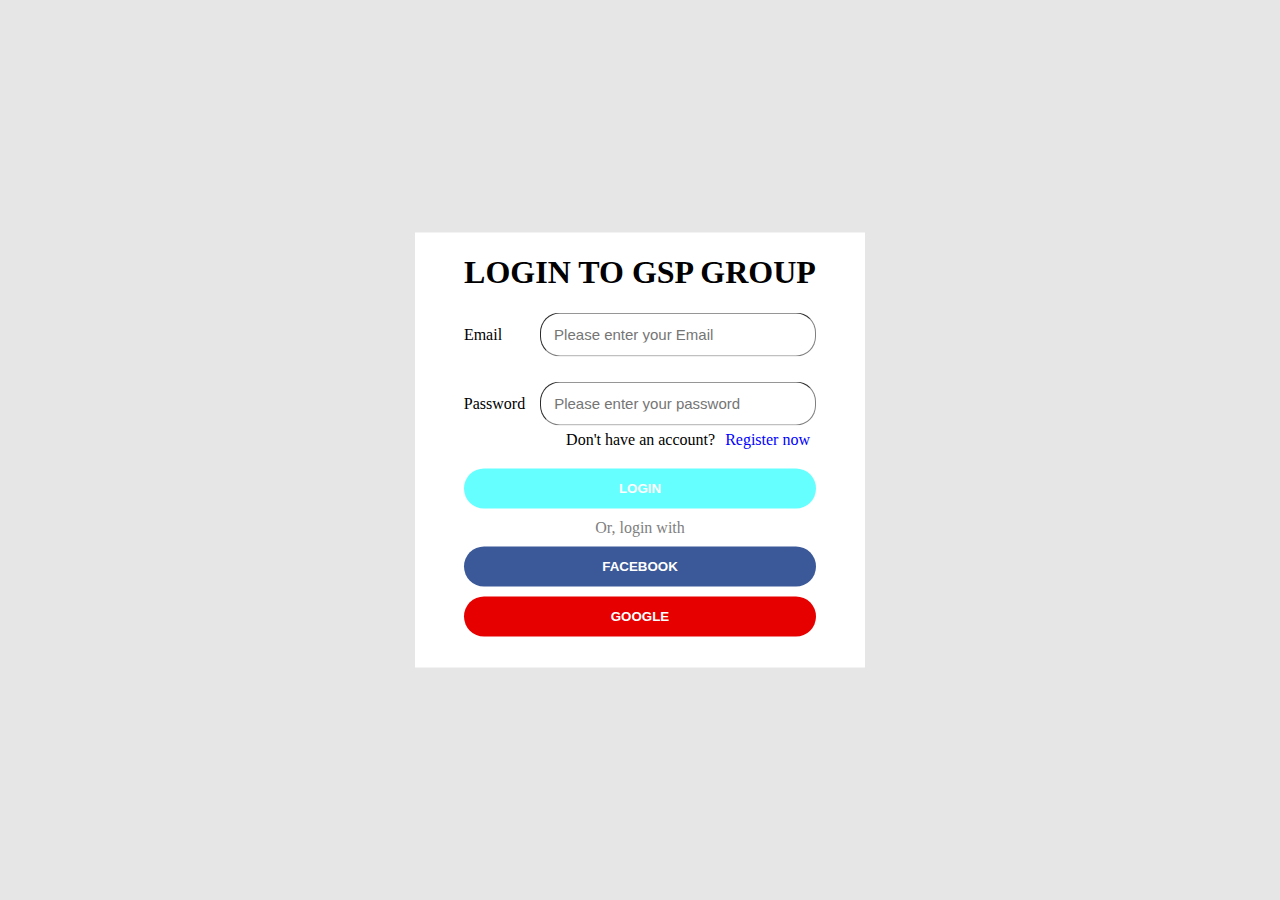
<file: index.html>
<!DOCTYPE html>
<html lang="en-US">
    <head>
        <meta charset="UTF-8">
        <title>Login</title>
        <link rel="stylesheet" type="text/css" href="css/login.css">
        <link rel="stylesheet" type="text/css" href="css/admins.css">
        <link rel="stylesheet" type="text/css" href="css/index.css">
        <link rel="stylesheet" type="text/css" href="css/changePassword.css">
        <link rel="stylesheet" type="text/css" href="jquery_app/3rdparty/fontawesome.css">
        <script src="jquery_app/3rdparty/jquery-3.4.1.js"></script>
        <script src="jquery_app/controllers/SecurityController.js"></script>
        <script src="jquery_app/controllers/AdminController.js"></script>
        <script src="jquery_app/controllers/UserController.js"></script>
        <script src="jquery_app/common/Starter.js"></script>
        <script src="jquery_app/3rdparty/sammy.js"></script>
        <script>
            const users = [
                    {
                        id: 1,
                        email: 'caobathanhsang@gmail.com',
                        password: '12345678',
                        firstName: 'Sang',
                        lastName: 'Cao'
                    }
                ]
        </script>
        <script>
            const admins = [
                    { "email": "admin1@tech3s-mentor.com", "firstName": "AdminF1", "lastName": "L", "phone": "+84909123452" },
                    { "email": "admin2@tech3s-mentor.com", "firstName": "AdminF2", "lastName": "L", "phone": "+84909123453" },
                    { "email": "admin3@tech3s-mentor.com", "firstName": "AdminF3", "lastName": "L", "phone": "+84909123454" },
                    { "email": "admin4@tech3s-mentor.com", "firstName": "AdminF4", "lastName": "L", "phone": "+84909123455" }
                ];
        </script>
        <script>
            var sammyApp = Sammy("#content", function() {
                this.get("#/", function() {

                });
                this.get("#/home", function() {
                    $('#home').addClass('active');
                    $('#admin').removeClass('active');
                });
                this.get("#/admins", function() {
                    $('#home').removeClass('active');
                    $('#admin').addClass('active');
                });
                this.get("#/member", function() {

                });
            });
            $(function() {
                sammyApp.run("#/");
            })
        </script>
    </head>
    <body>
        <div id="content">
            <section id="login" class="section active">
                <form id="box">
                    <h1 id="hello">LOGIN TO GSP GROUP</h1>
                    <div id="emailWrapper">
                        <div id="emailText">Email</div>
                        <input id="emailInput" placeholder="Please enter your Email" type="text" style="font-size:15px;" />
                    </div>
                    <div id="passwordWrapper">
                        <div id="passwordText">Password</div>
                        <input id="passwordInput" placeholder="Please enter your password" type="password"
                            style="font-size:15px;" />
                    </div>
                    <div id="registerWrapper">
                        <div id="donotRegisterText">Don't have an account?</div>
                        <div id="registerText">Register now</div>
                    </div>
                    <button id="btnLogin" data-action="Login" data-controller="SecurityController">
                        LOGIN
                    </button>
                    <div id="orText">Or, login with</div>
                    <button id="btnFacebookLogin">
                        FACEBOOK
                    </button>
                    <br>
                    <button id="btnGoogleLogin">
                        GOOGLE
                    </button>
                </form>
            </section>
            <section id="page" class="section">
                <div id="fullpage">
                    <div class="nav-bar">
                        <fieldset>
                            <ul>
                                <li>
                                    <a href="#/home" data-action="Home" data-controller="NavigationController">Home</a>
                                </li>
                                <li>
                                    <a href="#/admins" data-action="Admin" data-controller="NavigationController">Admins</a>
                                </li>
                                <li>
                                    <a href="#/member" data-action="Member" data-controller="NavigationController">Members</a>
                                </li>
                                <li>
                                    <a href="#/logout" data-action="Logout" data-controller="SecurityController">Logout</a>
                                </li>
                            </ul>
                        </fieldset>
                    </div>
                    <div id="home-page" class="container">
                        <div id="home" class="section active">
                            <h2>GSP Homepage</h2>
                        </div>
                        <div id="admin" class="section">
                            <div id="admins-manager">
                                <fieldset>
                                    <legend class="mg-left-15px">Admin Management</legend>
                                    <div class="mg-top-15px mg-left-15px" id="header">
                                        <label>Search:</label><input type="text" class="mg-left-15px" data-action="Search" data-controller="AdminController"
                                            id="searchInput">
                                        <button id="btnChangePassword" data-action="ChangePassword" data-controller="UserController">
                                            Change Password
                                        </button>
                                    </div>
                                    <div class="mg-top-15px mg-left-15px">
                                        <table id="adminList" class="tblAdmin">
                                            <thead class="thead-light">
                                                <tr>
                                                    <th scope="col">#</th>
                                                    <th scope="col">email</th>
                                                    <th scope="col">Full name</th>
                                                    <th scope="col">Phone</th>
                                                </tr>
                                            </thead>
                                            <tbody>
                                                <tr th:each="user: ${json_data}">
                                                    <td th:text="${user.id}"></td>
                                                    <td th:text="${user.email}"></td>
                                                    <td th:text="${user.firstName} ${user.lastName}"></td>
                                                    <td th:text="${user.phone}"></td>
                                                </tr>
                                            </tbody>
                                        </table>
                                    </div>
                                    <div class="mg-top-15px mg-left-15px">
                                        <button data-action="First" data-controller="AdminController">First</button>
                                        <button data-action="Previous" data-controller="AdminController">Previous</button>
                                        Current Page:<input type="text" class="current-page-width" value="1"
                                            data-action="CurrentPage" data-controller="AdminController">
                                        / <span id="total-page">1</span>
                                        | Page Size:
                                        <select id="page-size" data-action="ChangePageSize" data-controller="AdminController">
                                            <option value="2">2</option>
                                            <option value="4">4</option>
                                            <option value="8">8</option>
                                            <option value="16">16</option>
                                            <option value="32">32</option>
                                        </select>
                                        <button data-action="Next" data-controller="AdminController">Next</button>
                                        <button data-action="Last" data-controller="AdminController">Last</button>
                                    </div>
                                    <div class="mg-top-15px mg-bottom-15px mg-left-15px">
                                        <button data-action="Create" data-controller="AdminController">New</button>
                                    </div>
                                </fieldset>
                            </div>
                            <div id="admins-edit">
                                <fieldset>
                                    <legend class="mg-left-15px">Admin Edit</legend>
                                    <table class="mg-top-15px mg-left-15px">
                                        <tr>
                                            <td class="lable-info">Email:</td>
                                            <td><input type="text"></td>
                                        </tr>
                                        <tr>
                                            <td class="lable-info">Comfirmed Email:</td>
                                            <td><input type="text"></td>
                                        </tr>
                                        <tr>
                                            <td class="lable-info">Password:</td>
                                            <td><input type="text"></td>
                                        </tr>
                                        <tr>
                                            <td class="lable-info">Comfirmed Password:</td>
                                            <td><input type="text"></td>
                                        </tr>
                                        <tr>
                                            <td class="lable-info">First Name:</td>
                                            <td><input type="text"></td>
                                        </tr>
                                        <tr>
                                            <td class="lable-info">Last Name:</td>
                                            <td><input type="text"></td>
                                        </tr>
                                        <tr>
                                            <td class="lable-info">Phone:</td>
                                            <td><input type="text"></td>
                                        </tr>
                                    </table>
                                    <div class="mg-top-15px mg-bottom-15px mg-left-15px">
                                        <button data-action="Save" data-controller="AdminController">Save</button>
                                        <button data-action="Cancel" data-controller="AdminController">Cancel</button>
                                    </div>
                                </fieldset>
                            </div>
                        </div>
                        <div id="member" class="section"></div>
                    </div>
                </div>
            </section>
            <section id="changePassword" class="section active">
                <form id="changePasswordBox">
                    <h1 id="title">Change user password</h1>
                    <div id="currentPasswordWrapper"> 
                        <div id="currentPasswordText">Current password</div>
                        <input id="currentPasswordInput" type="password" style="font-size: 15px;"/>
                    </div>
                    <div id="newPasswordWrapper">
                        <div id="newPasswordText">New password</div>
                        <input id="newPasswordInput" type="password" style="font-size: 15px;"/>
                    </div>
                    <div id="confirmPasswordWrapper">
                        <div id="confirmPasswordText">Confirm password</div>
                        <input id="confirmPasswordInput" type="password" style="font-size: 15px;"/>
                    </div>
                    <div id="buttonWrapper">
                        <button id="btnClose" data-action="Close" data-controller="UserController">
                            Close
                        </button>
                        <button id="btnSave">
                            Save
                        </button>
                    </div>
                </form>
            </section>
        </div>
    </body>
</html>
</file>
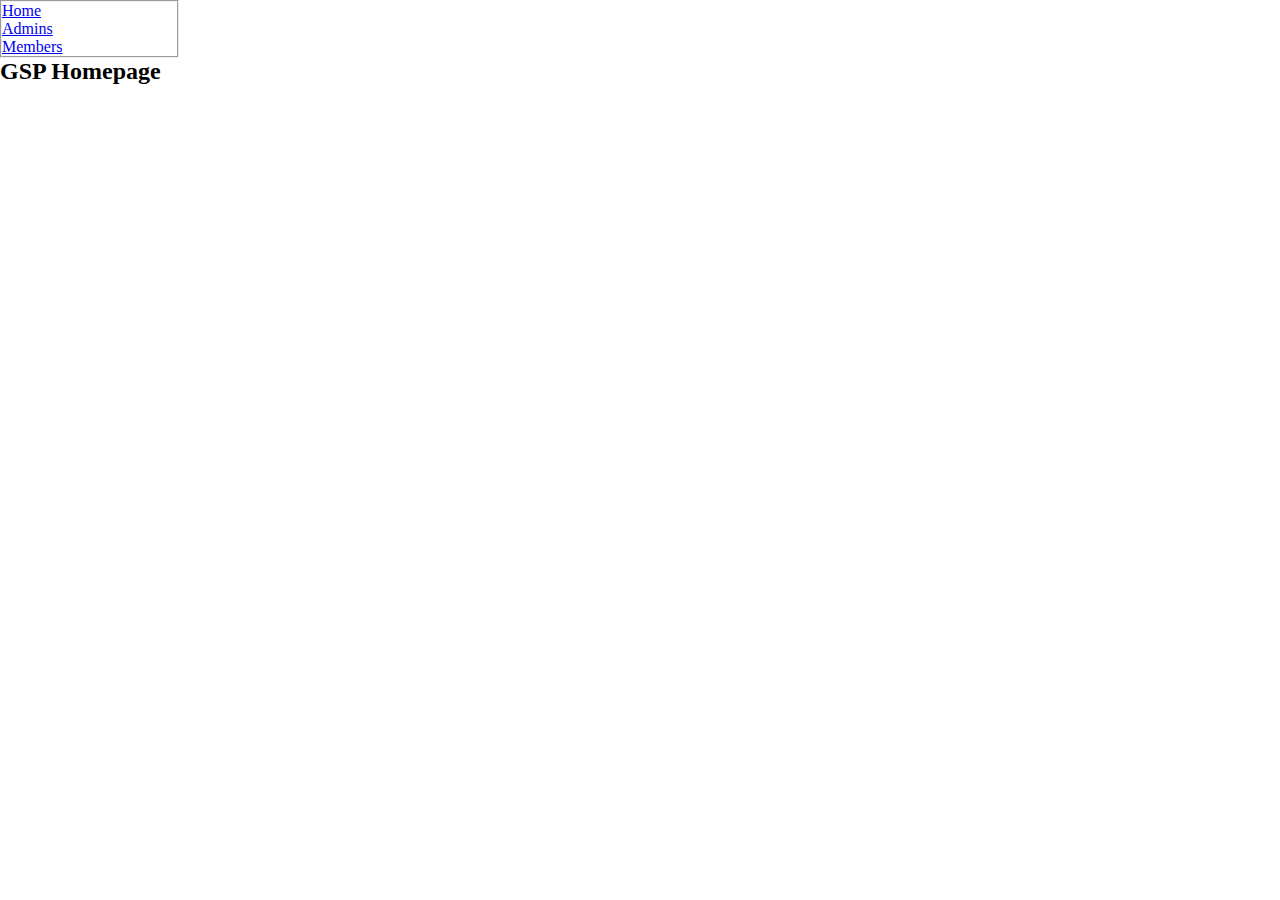
<file: admin/index.html>
<!DOCTYPE html>
<html lang="en">

<head>
    <meta charset="UTF-8">
    <meta name="viewport" content="width=device-width, initial-scale=1.0">
    <meta http-equiv="X-UA-Compatible" content="ie=edge">

    <link rel="stylesheet" type="text/css" href="resources/css/styles.css">

    <script src="https://ajax.googleapis.com/ajax/libs/jquery/3.4.1/jquery.min.js"></script>
    <script src="resources/js/site.js"></script>
    <script src="resources/js/controller/NavigationController.js"></script>
    <script src="resources/js/controller/AdminController.js"></script>

    <title>GSP</title>
</head>

<body>
    <section> 
        <div class="nav-bar">
            <fieldset>
                <ul>
                    <li>
                        <a href="#" data-action="Home" data-controller="NavigationController">Home</a>
                    </li>
                    <li>
                        <a href="#" data-action="Admin" data-controller="NavigationController">Admins</a>
                    </li>
                    <li>
                        <a href="#" data-action="Member" data-controller="NavigationController">Members</a>
                    </li>
                </ul>
            </fieldset>
        </div>
        <div class="container">
            <div id="home" class="section active">
                <h2>GSP Homepage</h2>
            </div>
            <div id="admin" class="section">
                <div id="admins-manager">
                    <fieldset>
                        <legend class="mg-left-15px">Admin Management</legend>
                        <div class="mg-top-15px mg-left-15px">
                            <label>Search:</label><input type="text" class="mg-left-15px" data-action="Search"
                                data-controller="AdminController">
                        </div>
                        <div class="mg-top-15px mg-left-15px">
                            <table id="tblAdmin"></table>
                        </div>
                        <div class="mg-top-15px mg-left-15px">
                            <button data-action="First" data-controller="AdminController">First</button>
                            <button data-action="Previous" data-controller="AdminController">Previous</button>
                            Current Page:<input type="text" class="current-page-width" value="1" data-action="CurrentPage"
                                data-controller="AdminController">
                            / <span id="total-page">1</span>
                            | Page Size:
                            <select id="page-size" data-action="ChangePageSize" data-controller="AdminController">
                                <option value="4">4</option>
                                <option value="8">8</option>
                                <option value="16">16</option>
                                <option value="32">32</option>
                            </select>
                            <button data-action="Next" data-controller="AdminController">Next</button>
                            <button data-action="Last" data-controller="AdminController">Last</button>
                        </div>
                        <div class="mg-top-15px mg-bottom-15px mg-left-15px">
                            <button data-action="Create" data-controller="AdminController">New</button>
                        </div>
                    </fieldset>
                </div>
                <div id="admins-edit">
                    <fieldset>
                        <legend class="mg-left-15px">Admin Edit</legend>
                        <table class="mg-top-15px mg-left-15px">
                            <tr>
                                <td class="lable-info">Email:</td>
                                <td><input type="text"></td>
                            </tr>
                            <tr>
                                <td class="lable-info">Comfirmed Email:</td>
                                <td><input type="text"></td>
                            </tr>
                            <tr>
                                <td class="lable-info">Password:</td>
                                <td><input type="text"></td>
                            </tr>
                            <tr>
                                <td class="lable-info">Comfirmed Password:</td>
                                <td><input type="text"></td>
                            </tr>
                            <tr>
                                <td class="lable-info">First Name:</td>
                                <td><input type="text"></td>
                            </tr>
                            <tr>
                                <td class="lable-info">Last Name:</td>
                                <td><input type="text"></td>
                            </tr>
                            <tr>
                                <td class="lable-info">Phone:</td>
                                <td><input type="text"></td>
                            </tr>
                        </table>
                        <div class="mg-top-15px mg-bottom-15px mg-left-15px">
                            <button data-action="Save" data-controller="AdminController">Save</button>
                            <button data-action="Cancel" data-controller="AdminController">Cancel</button>
                        </div>
                    </fieldset>
                </div>
            </div>
            <div id="member" class="section"></div>
        </div>
    </section>
</body>
<!-- <div class="nav-bar">
        <fieldset>
            <div><a href="index.html">Home</a></div>
            <div><a href="admins.html">Admins</a></div>
            <div><a href="members.html">Members</a></div>
        </fieldset>
    </div>
    <div class="content">
        <h2>Knowledge for Frontend Web</h2>
        <span id="ctIndex"></span>
    </div>
</body> -->

</html>
</file>
<file: css/login.css>
#login {
    background-color: #e6e6e6;  
    height: 100vh;
}

.active {
    display: block;
}

.inactive {
    display: none;
}

#emailWrapper {
    display: flex;
    flex-direction: row;
    align-items: center;
}
#emailInput {
    width: 250px;
    height: 20px;
    margin-left: 38px;
    border-radius: 20px;
    border-width: 1px;
    border-color: gray;
    padding: 11px;
    padding-left: 13px;
    outline: none;
}
#passwordWrapper {
    display: flex;
    flex-direction: row;
    align-items: center;
    margin-top: 25px;
}
#passwordInput {
    width: 250px;
    height: 20px;
    margin-left: 15px;
    border-radius: 20px;
    border-width: 1px;
    border-color: gray;
    padding: 11px;
    padding-left: 13px;
    outline: none;
}
#registerWrapper {
    display: flex;
    flex-direction: row;
    align-items: center;
}
#btnLogin {
    background-color: #66ffff;
    width: 352px;
    height: 40px;
    border-width: 0px;
    border-radius: 30px;
    cursor: pointer;
    outline: none;
    margin-top: 20px;
    color: white;
    font-weight: bold;
}
#loginText {
    color: white;
    font-weight: bold;
}
#box {
    background-color: white;
    width: 450px;
    height: 435px;
    position: absolute;
    top: 50%;
    left: 50%;
    transform: translate(-50%, -50%);
    text-align: center;
}
.fas fa-envelope {
    width: 3em;
    height: 3em;
    font-size: 3em;
}
#passwordWrapper {
    justify-content: center;
}
#emailWrapper {
    justify-content: center;
}
#registerWrapper {
    justify-content: flex-end;
    margin-right: 55px;
    margin-top: 5px;
}
#registerText {
    color: blue;
    cursor: pointer;
}
#donotRegisterText {
    margin-right: 10px;
}
#orText {
    margin-top: 10px;
    color: gray;
}
#btnFacebookLogin {
    background-color: #3b5998;
    width: 352px;
    height: 40px;
    border-width: 0px;
    border-radius: 30px;
    cursor: pointer;
    outline: none;
    margin-top: 10px;
    color: white;
    font-weight: bold;
}
#btnGoogleLogin {
    background-color: #e60000;
    width: 352px;
    height: 40px;
    border-width: 0px;
    border-radius: 30px;
    cursor: pointer;
    outline: none;
    margin-top: 10px;
    color: white;
    font-weight: bold;
}
#facebookText {
    color: white;
    font-weight: bold;
}
#googleText {
    color: white;
    font-weight: bold;
}
</file>
<file: css/admins.css>
#tblAdmin td {
    padding-left: 5px;
    padding-right: 5px;
}

#tblAdmin td.allow-border-right {
    border-right: solid 1px;
}

.current-page-width {
    width: 20px;
}

#admins-edit {
    margin-top: 30px;
}

.lable-info {
    text-align: right;
}

#fullpage {
    display: flex;
    flex-direction: row;
}

#header {
    display: flex;
    flex-direction: row;
}

#btnChangePassword {
    margin-left: 737px;
}
</file>
<file: css/index.css>
html, body {
    margin: 0%;
}

.body2 {
    font-size: 20px;
    color: #5a5a5a;
    background-color: #ffffff;
    text-rendering: optimizeLegibility;
    box-sizing: border-box;
}

.mg-top-15px {
    margin-top: 15px;
}

.mg-bottom-15px {
    margin-bottom: 15px;
}

.mg-left-15px {
    margin-left: 15px;
}

.nav-bar {
    width: 14%;
    margin-right: 1%;
}

.section {
    display: none;
}

.active{
    display: block;
}

.container {
    width: 85%;
}

fieldset {
    height: 100%;
}

table {
    font-family: arial, sans-serif;
    border-collapse: collapse;
    width: 100%;
  }
  
  td, th {
    border: 1px solid #dddddd;
    text-align: left;
    padding: 8px;
  }
  
  tr:nth-child(even) {
    background-color: #dddddd;
  }
</file>
<file: css/changePassword.css>
#changePassword {
    background-color: #e6e6e6;  
    height: 100vh;
}

#changePasswordBox {
    background-color: white;
    width: 450px;
    height: 435px;
    position: absolute;
    top: 50%;
    left: 50%;
    transform: translate(-50%, -50%);
    padding-left: 20px;
    padding-right: 20px;
}

#currentPasswordWrapper {
    display: flex;
    flex-direction: row;
    justify-content: space-between;
    align-items: center;
}

#newPasswordWrapper {
    display: flex;
    flex-direction: row;
    justify-content: space-between;
    margin-top: 30px;
    align-items: center;
}

#confirmPasswordWrapper {
    display: flex;
    flex-direction: row;
    justify-content: space-between;
    margin-top: 30px;
    align-items: center;
}

#currentPasswordInput {
    width: 280px;
    height: 28px;
    border-radius: 5px;
    outline: none;
    padding-left: 10px;
}

#newPasswordInput {
    width: 280px;
    height: 28px;
    border-radius: 5px;
    outline: none;
    padding-left: 10px;
}

#confirmPasswordInput {
    width: 280px;
    height: 28px;
    border-radius: 5px;
    outline: none;
    padding-left: 10px;
}

#currentPasswordText {
    font-weight: bold;
    font-size: 16px;
}

#newPasswordText {
    font-weight: bold;
    font-size: 16px;
}

#confirmPasswordText {
    font-weight: bold;
    font-size: 16px;
}

#buttonWrapper {
    display: flex;
    flex-direction: row;
    justify-content: flex-end;
    margin-top: 160px;
}

#btnClose {
    width: 60px;
    height: 32px;
    margin-right: 8px;
    outline: none;
    border-width: 0px;
    color: white;
    border-radius: 5px;
    background-color: #666666;
}

#btnSave {
    width: 80px;
    height: 32px;
    background-color: #3366ff;
    outline: none;
    border-width: 0px;
    color: white;
    border-radius: 5px;
}
</file>
<file: admin/resources/css/styles.css>
@import "admins.css";

* {
    padding: 0px;
    margin: 0px;
    box-sizing: border-box;
}

/* body {
    font-size: 20px;
    color: #5a5a5a;
    background-color: #ffffff;
    text-rendering: optimizeLegibility;
} */

.mg-top-15px {
    margin-top: 15px;
}

.mg-bottom-15px {
    margin-bottom: 15px;
}

.mg-left-15px {
    margin-left: 15px;
}

/* body {
    display: flex;
    flex-flow: row wrap;
} */

.nav-bar {
    width: 14%;
    margin-right: 1%;
}

.section {
    display: none;
}

.active{
    display: block;
}

.container {
    width: 85%;
}

fieldset {
    height: 100%;
}
</file>
